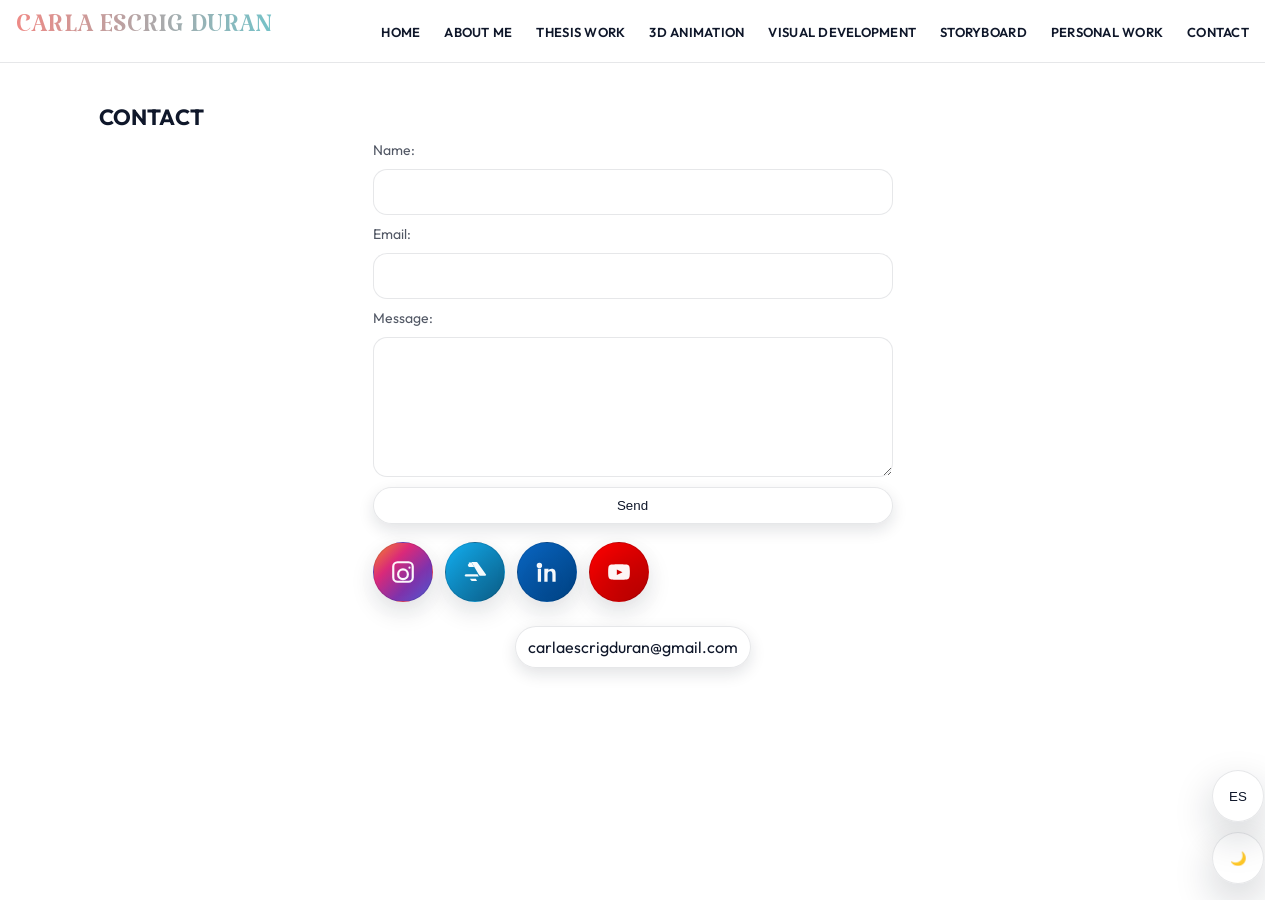
<file: contact.html>
<!DOCTYPE html>
<html lang="en">
<head>
  <meta charset="UTF-8" />
  <meta name="viewport" content="width=device-width, initial-scale=1.0" />
  <link href="https://fonts.googleapis.com/css2?family=Katibeh&family=Outfit:wght@300;400;600&display=swap" rel="stylesheet">
  <link rel="stylesheet" href="styles.css?v=20260405i" />
  <title>Contact - Carla Escrig Duran</title>
</head>
<body>
  <a class="skip-link" href="#main">Skip to content</a>
  <header>
    <nav>
      <div class="brand">
        <h1>CARLA ESCRIG DURÁN</h1>
        <small>3D animator & Visual Development artist</small>
      </div>
      <ul class="menu-links" aria-label="Primary">
        <li><a href="index.html">HOME</a></li>
        <li><a href="about.html">ABOUT ME</a></li>
        <li><a href="thesis.html">THESIS</a></li>
        <li><a href="animation.html">ANIMATION</a></li>
        <li><a href="visual-development.html">VISUAL DEV</a></li>
        <li><a href="storyboard.html">STORYBOARD</a></li>
        <li><a href="personal-work.html">PERSONAL WORK</a></li>
        <li><a href="contact.html">CONTACT</a></li>
      </ul>
      <div class="nav-actions">
        <button id="lang-toggle" class="btn" type="button" aria-label="Toggle language">EN</button>
        <button id="theme-toggle" class="btn btn--ghost" type="button" aria-label="Toggle dark mode">Dark</button>
      </div>
    </nav>
  </header>
  <main id="main">
    <section id="contact" class="section">
      <h2>CONTACT</h2>
      <form id="contact-form">
        <label for="name">Name:</label>
        <input type="text" id="name" name="name" autocomplete="name" required />

        <label for="email">Email:</label>
        <input type="email" id="email" name="email" autocomplete="email" required />

        <label for="message">Message:</label>
        <textarea id="message" name="message" required></textarea>

        <button class="btn" type="submit">Send</button>
      </form>
    </section>
  </main>
  <footer></footer>
  <script src="app.js?v=20260405b"></script>
</body>
</html>
</file>
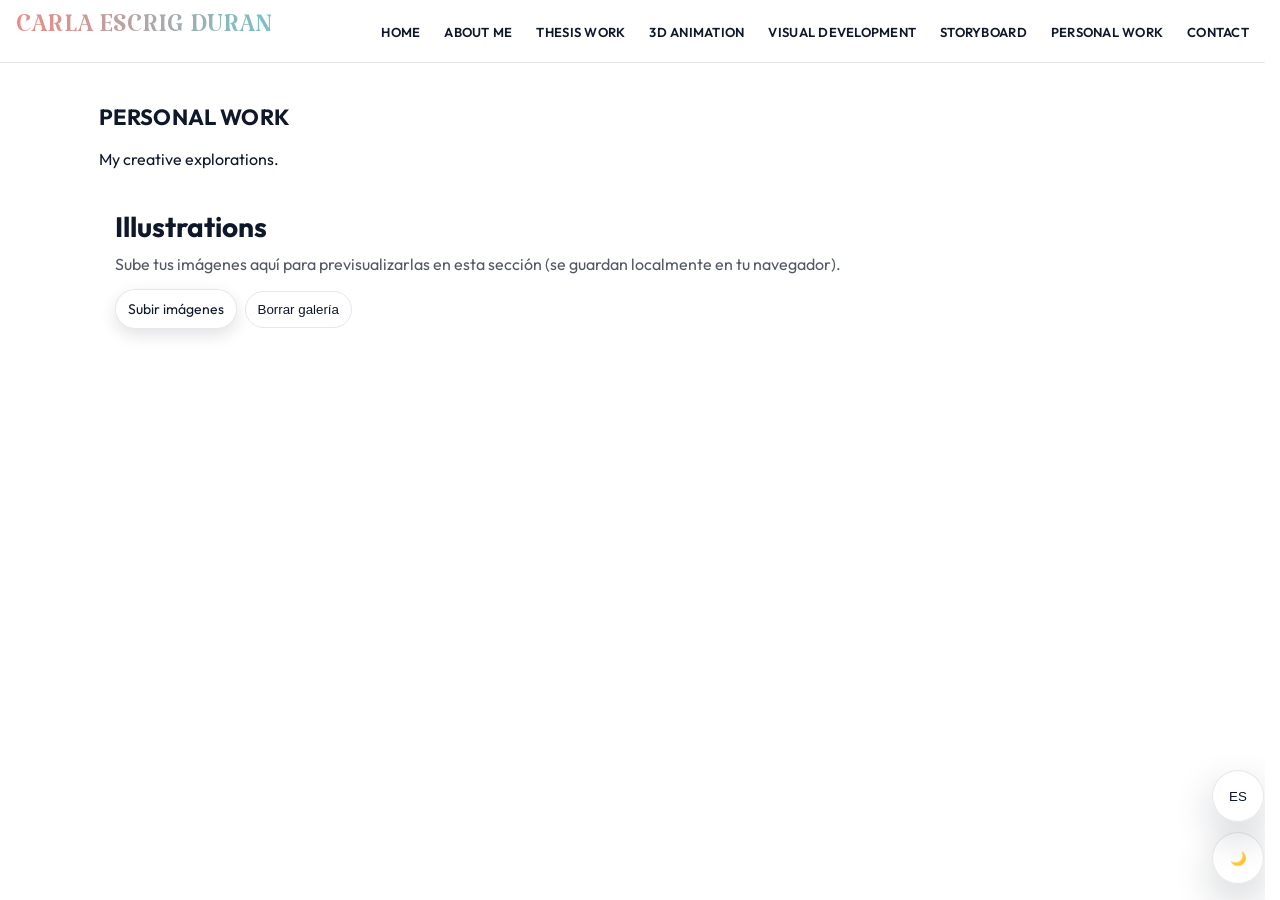
<file: personal-work.html>
<!DOCTYPE html>
<html lang="en">
<head>
  <meta charset="UTF-8" />
  <meta name="viewport" content="width=device-width, initial-scale=1.0" />
  <link href="https://fonts.googleapis.com/css2?family=Katibeh&family=Outfit:wght@300;400;600&display=swap" rel="stylesheet">
  <link rel="stylesheet" href="styles.css?v=20260405i" />
  <title>Personal Work - Carla Escrig Duran</title>
</head>
<body>
  <a class="skip-link" href="#main">Skip to content</a>
  <header>
    <nav>
      <div class="brand">
        <h1>CARLA ESCRIG DURÁN</h1>
        <small>3D animator & Visual Development artist</small>
      </div>
      <ul class="menu-links" aria-label="Primary">
        <li><a href="index.html">HOME</a></li>
        <li><a href="about.html">ABOUT ME</a></li>
        <li><a href="thesis.html">THESIS</a></li>
        <li><a href="animation.html">ANIMATION</a></li>
        <li><a href="visual-development.html">VISUAL DEV</a></li>
        <li><a href="storyboard.html">STORYBOARD</a></li>
        <li><a href="personal-work.html">PERSONAL WORK</a></li>
        <li><a href="contact.html">CONTACT</a></li>
      </ul>
      <div class="nav-actions">
        <button id="lang-toggle" class="btn" type="button" aria-label="Toggle language">EN</button>
        <button id="theme-toggle" class="btn btn--ghost" type="button" aria-label="Toggle dark mode">Dark</button>
      </div>
    </nav>
  </header>
  <main id="main">
    <section id="personal-work" class="section">
      <h2>PERSONAL WORK</h2>
      <p>My creative explorations.</p>

      <section id="illustrations" class="illustrations">
        <h3>Illustrations</h3>
        <p class="muted">Sube tus imágenes aquí para previsualizarlas en esta sección (se guardan localmente en tu navegador).</p>

        <div class="illustrations-controls">
          <label class="btn" for="illustration-input">Subir imágenes</label>
          <input id="illustration-input" class="illustration-input" type="file" accept="image/*" multiple />
          <button id="clear-illustrations" class="btn btn--ghost" type="button">Borrar galería</button>
        </div>

        <div id="illustrations-gallery" class="gallery-grid" aria-live="polite"></div>
      </section>
    </section>
  </main>
  <footer></footer>
  <script src="app.js?v=20260405b"></script>
</body>
</html>
</file>
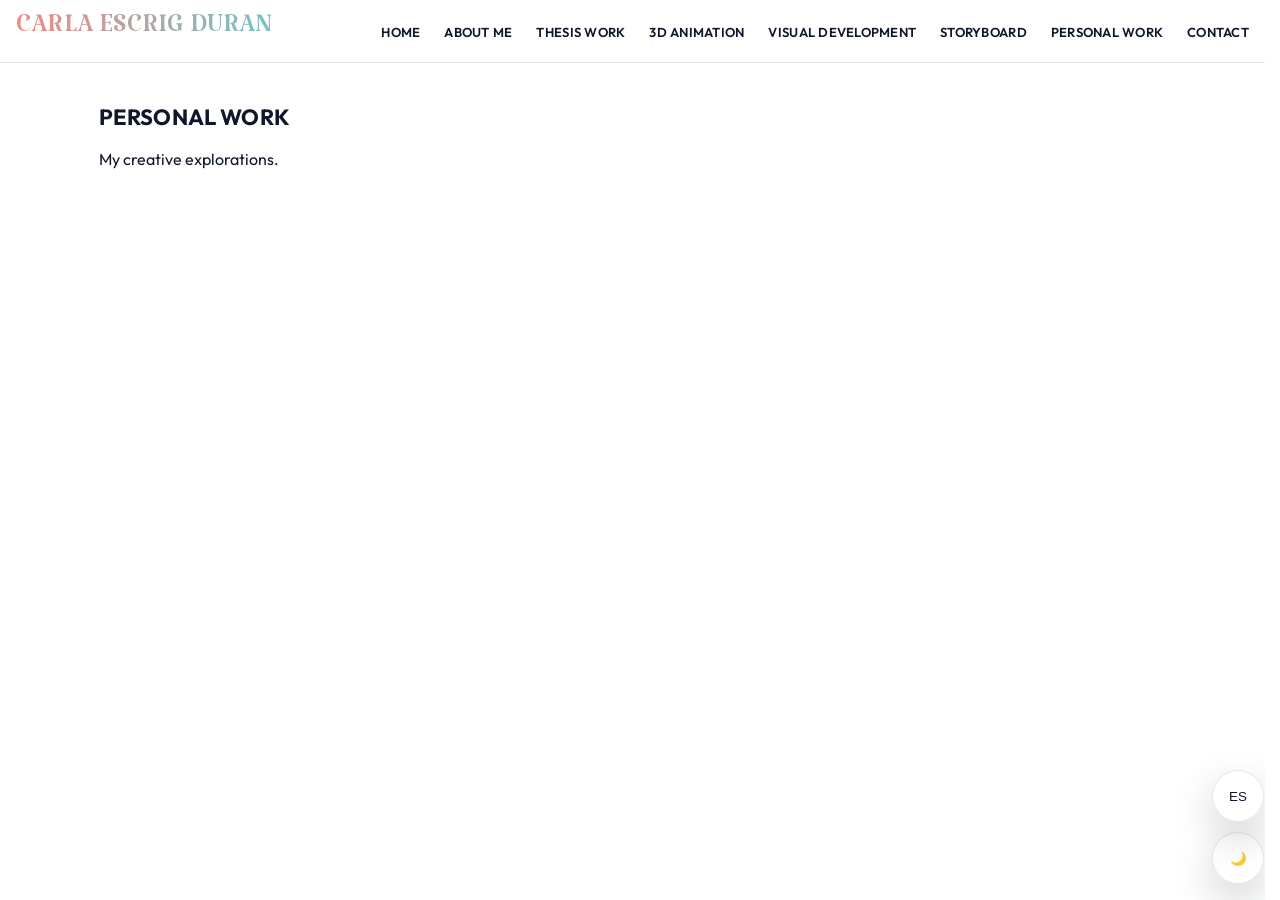
<file: personalwork.html>
<!DOCTYPE html>
<html lang="en">
<head>
  <meta charset="UTF-8" />
  <meta name="viewport" content="width=device-width, initial-scale=1.0" />
  <link href="https://fonts.googleapis.com/css2?family=Katibeh&family=Outfit:wght@300;400;600&display=swap" rel="stylesheet">
  <link rel="stylesheet" href="styles.css?v=20260331" />
  <title>Personal Work - Carla Escrig Duran</title>
</head>
<body>
  <a class="skip-link" href="#main">Skip to content</a>
  <header>
    <nav>
      <div class="brand">
        <h1>Portfolio</h1>
        <small>3D animator & Visual Development artist</small>
      </div>
      <ul class="menu-links" aria-label="Primary">
        <li><a href="index.html">HOME</a></li>
        <li><a href="about.html">ABOUT ME</a></li>
        <li><a href="thesis.html">THESIS</a></li>
        <li><a href="animation.html">ANIMATION</a></li>
        <li><a href="visual-development.html">VISUAL DEV</a></li>
        <li><a href="storyboard.html">STORYBOARD</a></li>
        <li><a href="personal-work.html">PERSONAL WORK</a></li>
        <li><a href="contact.html">CONTACT</a></li>
      </ul>
      <div class="nav-actions">
        <button id="lang-toggle" class="btn" type="button" aria-label="Toggle language">EN</button>
        <button id="theme-toggle" class="btn btn--ghost" type="button" aria-label="Toggle dark mode">Dark</button>
      </div>
    </nav>
  </header>
  <main id="main">
    <section id="personal-work" class="section">
      <h2>PERSONAL WORK</h2>
      <p>My creative explorations.</p>
    </section>
  </main>
  <footer></footer>
  <script src="app.js?v=20260331"></script>
</body>
</html>
</file>
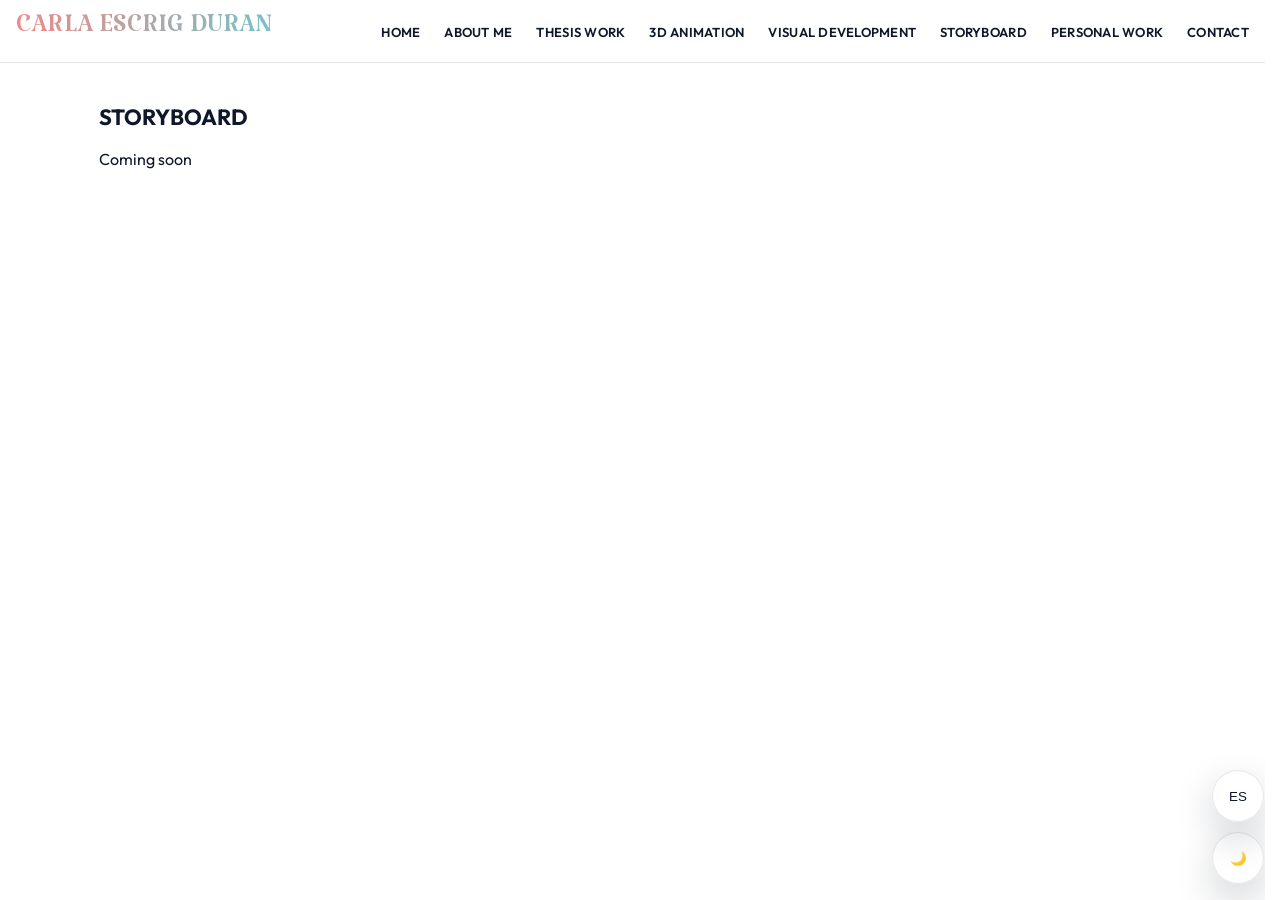
<file: storyboard.html>
<!DOCTYPE html>
<html lang="en">
<head>
  <meta charset="UTF-8" />
  <meta name="viewport" content="width=device-width, initial-scale=1.0" />
  <link href="https://fonts.googleapis.com/css2?family=Katibeh&family=Outfit:wght@300;400;600&display=swap" rel="stylesheet">
  <link rel="stylesheet" href="styles.css?v=20260405i" />
  <title>Storyboard - Carla Escrig Duran</title>
</head>
<body>
  <a class="skip-link" href="#main">Skip to content</a>
  <header>
    <nav>
      <div class="brand">
        <h1>CARLA ESCRIG DURÁN</h1>
        <small>3D animator & Visual Development artist</small>
      </div>
      <ul class="menu-links" aria-label="Primary">
        <li><a href="index.html">HOME</a></li>
        <li><a href="about.html">ABOUT ME</a></li>
        <li><a href="thesis.html">THESIS</a></li>
        <li><a href="animation.html">ANIMATION</a></li>
        <li><a href="visual-development.html">VISUAL DEV</a></li>
        <li><a href="storyboard.html">STORYBOARD</a></li>
        <li><a href="personal-work.html">PERSONAL WORK</a></li>
        <li><a href="contact.html">CONTACT</a></li>
      </ul>
      <div class="nav-actions">
        <button id="lang-toggle" class="btn" type="button" aria-label="Toggle language">EN</button>
        <button id="theme-toggle" class="btn btn--ghost" type="button" aria-label="Toggle dark mode">Dark</button>
      </div>
    </nav>
  </header>
  <main id="main">
    <section id="storyboard" class="section">
      <h2>STORYBOARD</h2>
      <p>Coming soon</p>
    </section>
  </main>
  <footer></footer>
  <script src="app.js?v=20260405b"></script>
</body>
</html>
</file>
<file: styles.css>
:root {
  --bg: #ffffff;
  --text: #0f172a;
  --muted: rgba(15, 23, 42, 0.72);

  --card: rgba(255, 255, 255, 0.78);
  --card-strong: rgba(255, 255, 255, 0.92);
  --card-border: rgba(15, 23, 42, 0.1);

  --shadow-sm: 0 10px 24px rgba(15, 23, 42, 0.12);
  --shadow: 0 16px 40px rgba(15, 23, 42, 0.2);

  --grad-coral: linear-gradient(135deg, #ff6b6b, #ffa07a);
  --grad-purple: linear-gradient(135deg, #667eea, #764ba2);
  --grad-mint: linear-gradient(135deg, #4ecdc4, #a8e6cf);
  --grad-sun: linear-gradient(135deg, #ffe66d, #ffa07a);

  --focus: 2px solid rgba(102, 126, 234, 0.65);
  --radius: 18px;
  --radius-lg: 22px;
}

html[data-theme="dark"] {
  --bg: #0b1020;
  --text: #e5e7eb;
  --muted: rgba(229, 231, 235, 0.72);

  --card: rgba(17, 24, 39, 0.74);
  --card-strong: rgba(17, 24, 39, 0.92);
  --card-border: rgba(229, 231, 235, 0.1);

  --shadow-sm: 0 12px 30px rgba(0, 0, 0, 0.4);
  --shadow: 0 18px 52px rgba(0, 0, 0, 0.58);
}

* { box-sizing: border-box; }

html,
body {
  height: 100%;
}

body {
  overflow-y: scroll;
  overflow-x: hidden;
}

html {
  scroll-behavior: smooth;
  scrollbar-gutter: stable;
  overflow-y: scroll;
}

body {
  margin: 0;
  font-family: "Outfit", system-ui, -apple-system, Segoe UI, Roboto, Arial, sans-serif;
  background: var(--bg);
  color: var(--text);
  transition: background 300ms ease, color 300ms ease;
}

a { color: inherit; text-decoration: none; }
a:hover { text-decoration: underline; }

::selection {
  background: color-mix(in srgb, #ffe66d 50%, transparent);
}

.skip-link {
  position: absolute;
  left: -999px;
  top: 0;
  background: var(--card-strong);
  color: var(--text);
  padding: 10px 12px;
  border-radius: 12px;
  border: 1px solid var(--card-border);
  z-index: 999;
}

.skip-link:focus {
  left: 12px;
  top: 12px;
  outline: var(--focus);
}

header {
  position: sticky;
  top: 0;
  z-index: 10;
  backdrop-filter: none;
  background: var(--bg);
  border-bottom: 1px solid var(--card-border);
}

html[data-theme="dark"] header {
  background: #0b1020;
  border-bottom-color: rgba(229, 231, 235, 0.16);
}

html[data-theme="dark"] .menu-links a {
  color: #e5e7eb;
}

nav {
  display: grid;
  grid-template-columns: auto 1fr;
  align-items: center;
  gap: 12px;
  max-width: 1600px;
  margin: 0 auto;
  padding: 14px 16px;
}

.brand {
  display: grid;
  gap: 2px;
}

.brand h1 {
  margin: 0;
  font-family: "Katibeh", serif;
  font-weight: 400;
  font-size: 34px;
  letter-spacing: 0.2px;
  line-height: 1;
  text-transform: uppercase;
  background: linear-gradient(90deg, #ee8a86, #69c8cf, #ead45e);
  background-size: 220% 220%;
  -webkit-background-clip: text;
  background-clip: text;
  color: transparent;
  animation: brandGradientFlow 7s ease-in-out infinite;
}

@keyframes brandGradientFlow {
  0%,
  100% { background-position: 0% 50%; }
  50% { background-position: 100% 50%; }
}

.brand small {
  display: none;
}

.menu-links {
  display: flex;
  align-items: center;
  justify-content: flex-end;
  gap: 24px;
  list-style: none;
  margin: 0;
  padding: 0;
  flex-wrap: nowrap;
  overflow-x: hidden;
  overflow-y: hidden;
  white-space: nowrap;
  border: 0;
  border-radius: 0;
  background: transparent;
  box-shadow: none;
}

.menu-links li {
  flex: 0 0 auto;
}

.menu-links a {
  display: inline-block;
  padding: 0;
  border-radius: 0;
  border: 0;
  color: var(--text);
  background: transparent;
  text-decoration: none;
  font-size: 13px;
  font-weight: 600;
  letter-spacing: 0.02em;
  transition: transform 180ms ease, color 180ms ease, background 180ms ease, border-color 180ms ease;
}

.menu-links a:hover {
  color: var(--text);
  background: transparent;
  transform: none;
}

.menu-links a:focus-visible {
  outline: var(--focus);
  outline-offset: 2px;
}

.nav-actions {
  display: none;
}

.nav-toggle {
  display: none;
  appearance: none;
  border: 1px solid var(--card-border);
  background: var(--card);
  color: var(--text);
  padding: 8px 10px;
  border-radius: 8px;
  cursor: pointer;
}

.btn {
  appearance: none;
  border: 1px solid var(--card-border);
  background: var(--card);
  color: var(--text);
  padding: 10px 12px;
  border-radius: 999px;
  cursor: pointer;
  box-shadow: 0 6px 16px rgba(15, 23, 42, 0.12);
  transition: transform 200ms ease, box-shadow 200ms ease, background 300ms ease, color 300ms ease;
}

.btn:hover {
  transform: translateY(-1px);
  box-shadow: var(--shadow);
}

.btn:focus-visible {
  outline: var(--focus);
  outline-offset: 2px;
}

.btn--ghost {
  background: transparent;
  box-shadow: none;
}

.btn--ghost:hover {
  background: color-mix(in srgb, var(--bg) 70%, #a8e6cf 30%);
}

main {
  max-width: 1100px;
  margin: 0 auto;
  padding: 22px 16px 96px;
}

.home-page main {
  max-width: none;
  margin: 0;
  padding: 0;
}

main .section {
  scroll-margin-top: 104px;
}

.section {
  animation: fadeIn 260ms ease;
}

.home-split {
  position: relative;
  min-height: clamp(420px, 68vh, 760px);
  border-radius: var(--radius-lg);
  overflow: hidden;
  border: 1px solid var(--card-border);
  box-shadow: var(--shadow);
  background: #05070e;
  isolation: isolate;
}

.home-page .home-split {
  min-height: calc(100dvh - 74px);
  border-radius: 0;
  border-left: 0;
  border-right: 0;
}

.home-split__title {
  position: absolute;
  inset: 0;
  z-index: 3;
  display: grid;
  place-content: center;
  gap: 2px;
  text-align: center;
  pointer-events: none;
  padding: 18px;
}

.home-split__title h2 {
  margin: 0;
  font-family: "Katibeh", serif;
  font-weight: 400;
  font-size: clamp(52px, 8.2vw, 124px);
  line-height: 0.9;
  letter-spacing: 0.02em;
  color: #ffffff;
  text-shadow:
    0 2px 4px rgba(0, 0, 0, 0.9),
    0 6px 18px rgba(0, 0, 0, 0.75),
    0 18px 48px rgba(0, 0, 0, 0.55),
    0 32px 80px rgba(0, 0, 0, 0.35);
}

.home-split__title p {
  margin: 0;
  font-size: clamp(14px, 1.7vw, 22px);
  font-weight: 600;
  letter-spacing: 0.24em;
  color: rgba(255, 255, 255, 0.96);
  text-shadow:
    0 2px 4px rgba(0, 0, 0, 0.9),
    0 6px 16px rgba(0, 0, 0, 0.7),
    0 16px 40px rgba(0, 0, 0, 0.45);
}

.home-split__name {
  margin: 0;
  font-family: "Katibeh", serif;
  font-weight: 400;
  font-size: clamp(52px, 8.2vw, 124px);
  line-height: 0.9;
  letter-spacing: 0.02em;
  color: #ffffff;
  text-shadow:
    0 2px 4px rgba(0, 0, 0, 0.9),
    0 6px 18px rgba(0, 0, 0, 0.75),
    0 18px 48px rgba(0, 0, 0, 0.55),
    0 32px 80px rgba(0, 0, 0, 0.35);
}

.home-split__subtitle {
  margin: 0;
  font-size: clamp(14px, 1.7vw, 22px);
  font-weight: 600;
  letter-spacing: 0.24em;
  color: rgba(255, 255, 255, 0.96);
  text-shadow:
    0 2px 4px rgba(0, 0, 0, 0.9),
    0 6px 16px rgba(0, 0, 0, 0.7),
    0 16px 40px rgba(0, 0, 0, 0.45);
}

.home-split__cta {
  margin-top: clamp(12px, 2.2vw, 22px);
  display: flex;
  gap: 10px;
  justify-content: center;
  flex-wrap: wrap;
  pointer-events: auto;
}

.home-split__btn {
  background: rgba(255, 255, 255, 0.9);
  border-color: rgba(255, 255, 255, 0.9);
  color: #0f172a;
  font-size: 12px;
  font-weight: 700;
  letter-spacing: 0.08em;
  text-transform: uppercase;
  box-shadow: 0 8px 20px rgba(0, 0, 0, 0.28);
  text-decoration: none;
}

.home-split__btn:hover {
  text-decoration: none;
  background: #ffffff;
}

.home-split__btn--alt {
  background: rgba(15, 23, 42, 0.72);
  border-color: rgba(255, 255, 255, 0.7);
  color: #ffffff;
}

.home-split__btn--alt:hover {
  background: rgba(15, 23, 42, 0.84);
}

.home-split__panel {
  position: absolute;
  inset: 0;
}

.home-split__panel--left {
  clip-path: polygon(0 0, 57% 0, 43% 100%, 0 100%);
}

.home-split__panel--right {
  clip-path: polygon(57% 0, 100% 0, 100% 100%, 43% 100%);
}

.home-split__panel::after {
  content: "";
  position: absolute;
  inset: 0;
  pointer-events: none;
  background: linear-gradient(180deg, rgba(0, 0, 0, 0.14), rgba(0, 0, 0, 0.38));
}

.home-split video {
  width: 100%;
  height: 100%;
  object-fit: cover;
  display: block;
}

.home-split video.home-video--concept {
  transform: scaleX(-1);
}

@keyframes fadeIn {
  from { opacity: 0; transform: translateY(6px); }
  to { opacity: 1; transform: translateY(0); }
}

.hero {
  border-radius: var(--radius-lg);
  padding: 26px 18px;
  border: 1px solid var(--card-border);
  background: var(--card);
  box-shadow: var(--shadow);
  overflow: hidden;
  position: relative;
}

.hero::before {
  content: "";
  position: absolute;
  inset: -60px;
  background: radial-gradient(circle at 20% 20%, rgba(78, 205, 196, 0.35), transparent 45%),
    radial-gradient(circle at 80% 30%, rgba(255, 107, 107, 0.28), transparent 50%),
    radial-gradient(circle at 60% 80%, rgba(102, 126, 234, 0.28), transparent 52%),
    radial-gradient(circle at 30% 75%, rgba(255, 230, 109, 0.2), transparent 48%);
  filter: blur(10px);
  pointer-events: none;
}

.hero > * { position: relative; }

.hero-name {
  font-family: "Katibeh", serif;
  font-size: 62px;
  margin: 0 0 6px;
  line-height: 0.95;
  background: linear-gradient(90deg, #ff6b6b, #4ecdc4, #ffe66d, #667eea, #ffa07a);
  background-size: 250% 250%;
  -webkit-background-clip: text;
  background-clip: text;
  color: transparent;
  animation: breathe 6s ease-in-out infinite;
}

@keyframes breathe {
  0%,
  100% { background-position: 0% 50%; filter: saturate(1.05); }
  50% { background-position: 100% 50%; filter: saturate(1.2); }
}

.hero-subtitle {
  margin: 0;
  color: var(--muted);
  font-weight: 300;
  font-size: 18px;
}

.hero-actions {
  margin-top: 14px;
  display: flex;
  flex-wrap: wrap;
  gap: 10px;
}

.hero-chip {
  display: inline-flex;
  align-items: center;
  gap: 10px;
  border-radius: 999px;
  border: 1px solid var(--card-border);
  background: var(--card-strong);
  padding: 10px 12px;
  box-shadow: var(--shadow-sm);
}

.hero-chip span {
  color: var(--muted);
  font-weight: 300;
}

h2 {
  font-size: 22px;
  margin: 18px 0 10px;
  letter-spacing: 0.2px;
}

p { line-height: 1.6; }

.card-grid {
  display: grid;
  gap: 14px;
  grid-template-columns: repeat(3, minmax(0, 1fr));
  margin-top: 18px;
}

.card {
  border-radius: var(--radius);
  border: 1px solid var(--card-border);
  background: var(--card);
  padding: 16px;
  box-shadow: var(--shadow-sm);
  transition: transform 220ms ease, box-shadow 220ms ease;
}

.card:hover {
  transform: translateY(-6px) rotate(-2deg);
  box-shadow: var(--shadow);
}

.card--tilt2:hover { transform: translateY(-6px) rotate(2deg); }

.card-title {
  display: flex;
  align-items: baseline;
  justify-content: space-between;
  gap: 12px;
  margin: 0 0 6px;
}

.card-title strong { font-weight: 600; }
.card-title small { color: var(--muted); font-weight: 300; }

.thesis-page main {
  max-width: none;
  margin: 0;
  padding: 0;
}

.thesis-page #thesis {
  display: grid;
  gap: 0;
  padding: 0;
  animation: none;
}

.thesis-page #thesis > h2 {
  margin: 0;
  padding: 18px 16px;
  text-align: center;
}

.thesis-sections {
  display: grid;
  gap: 0;
  scroll-snap-type: y mandatory;
}

.thesis-phase {
  min-height: calc(100dvh - 124px);
  display: grid;
  place-items: center;
  padding: clamp(20px, 5vw, 48px) 16px;
  scroll-snap-align: start;
  border-top: 1px solid var(--card-border);
}

.thesis-phase:nth-child(odd) {
  background: color-mix(in srgb, var(--bg) 86%, #ffe66d 14%);
}

.thesis-phase:nth-child(even) {
  background: color-mix(in srgb, var(--bg) 86%, #69c8cf 14%);
}

.thesis-phase__inner {
  width: min(900px, 100%);
  border-radius: var(--radius-lg);
  border: 1px solid var(--card-border);
  background: var(--card-strong);
  box-shadow: var(--shadow-sm);
  padding: clamp(20px, 4vw, 40px);
  text-align: center;
  display: flex;
  flex-direction: column;
  gap: 16px;
}

.thesis-phase__media {
  width: 100%;
  aspect-ratio: 16 / 9;
  border-radius: 12px;
  overflow: hidden;
  margin-bottom: 8px;
}

.thesis-phase__media iframe,
.thesis-phase__media video {
  width: 100%;
  height: 100%;
  border: 0;
  display: block;
}

.thesis-phase__index {
  margin: 0;
  font-size: clamp(12px, 1.4vw, 14px);
  font-weight: 700;
  letter-spacing: 0.24em;
  color: var(--muted);
}

.thesis-phase__meta {
  margin: 12px 0 0;
  font-size: clamp(12px, 1.5vw, 15px);
  font-weight: 700;
  letter-spacing: 0.2em;
  color: color-mix(in srgb, var(--text) 72%, #5fbfb9 28%);
  text-transform: uppercase;
}

.thesis-phase__title {
  margin: 10px 0 0;
  font-family: "Katibeh", serif;
  font-weight: 400;
  line-height: 0.95;
  font-size: clamp(40px, 8vw, 88px);
  color: var(--text);
}

.thesis-phase__group {
  margin: 16px auto 0;
  width: fit-content;
}

.thesis-phase__desc {
  margin: 18px auto 0;
  width: min(700px, 100%);
  font-size: clamp(17px, 2.1vw, 28px);
  line-height: 1.3;
  color: var(--muted);
}

.thesis-phase__media-grid {
  display: grid;
  grid-template-columns: repeat(auto-fit, minmax(280px, 1fr));
  gap: 20px;
  margin: 28px auto 0;
  width: 100%;
  max-width: 1000px;
}

.thesis-phase__media-item {
  border-radius: var(--radius);
  overflow: hidden;
  box-shadow: var(--shadow-sm);
  background: var(--card);
  aspect-ratio: 16 / 9;
}

.thesis-phase__media-item video {
  width: 100%;
  height: 100%;
  object-fit: cover;
}

html[data-theme="dark"] .thesis-phase:nth-child(odd) {
  background: color-mix(in srgb, #0b1020 88%, #c58a2d 12%);
}

html[data-theme="dark"] .thesis-phase:nth-child(even) {
  background: color-mix(in srgb, #0b1020 88%, #347f87 12%);
}

.badge {
  display: inline-flex;
  align-items: center;
  border-radius: 999px;
  padding: 6px 10px;
  border: 1px solid var(--card-border);
  background: var(--card-strong);
  font-size: 12px;
  color: var(--muted);
}

.timeline {
  position: relative;
  margin-top: 18px;
  padding-left: 18px;
}

.timeline::before {
  content: "";
  position: absolute;
  left: 6px;
  top: 8px;
  bottom: 8px;
  width: 2px;
  background: color-mix(in srgb, var(--text) 24%, transparent);
}

.timeline-item {
  position: relative;
  margin: 14px 0;
  padding: 14px 14px 14px 16px;
  border-radius: var(--radius);
  border: 1px solid var(--card-border);
  background: var(--card);
  box-shadow: var(--shadow-sm);
}

.timeline-item::before {
  content: "";
  position: absolute;
  left: -2px;
  top: 18px;
  width: 12px;
  height: 12px;
  border-radius: 999px;
  background: var(--grad-mint);
  box-shadow: 0 6px 16px rgba(0, 0, 0, 0.25);
}

.timeline-year { font-weight: 600; margin: 0 0 4px; }
.timeline-text { margin: 0; color: var(--muted); }

.media {
  margin-top: 14px;
  border-radius: var(--radius-lg);
  overflow: hidden;
  border: 1px solid var(--card-border);
  background: var(--card);
  box-shadow: var(--shadow-sm);
}

.media iframe {
  width: 100%;
  aspect-ratio: 16 / 9;
  border: 0;
  display: block;
}

.media video {
  width: 100%;
  aspect-ratio: 16 / 9;
  border: 0;
  object-fit: cover;
  display: block;
}

.tabs {
  display: flex;
  flex-wrap: wrap;
  gap: 10px;
  margin-top: 12px;
}

.tab {
  border-radius: 999px;
  padding: 10px 12px;
  border: 1px solid var(--card-border);
  background: var(--card);
  cursor: pointer;
  transition: transform 200ms ease, box-shadow 200ms ease;
}

.tab:hover { transform: translateY(-1px); box-shadow: var(--shadow-sm); }

.tab[aria-selected="true"] {
  background: color-mix(in srgb, var(--bg) 65%, #667eea 35%);
}

.form {
  display: grid;
  gap: 10px;
  max-width: 520px;
}

label { font-size: 14px; color: var(--muted); }

input,
textarea {
  width: 100%;
  font: inherit;
  color: var(--text);
  border-radius: 14px;
  border: 1px solid var(--card-border);
  background: var(--card);
  padding: 12px 12px;
  transition: border-color 220ms ease, background 300ms ease, color 300ms ease;
}

textarea { min-height: 140px; resize: vertical; }

input:focus-visible,
textarea:focus-visible {
  outline: var(--focus);
  outline-offset: 2px;
}

.notice {
  margin-top: 10px;
  padding: 10px 12px;
  border-radius: 14px;
  border: 1px solid var(--card-border);
  background: color-mix(in srgb, var(--bg) 70%, #a8e6cf 30%);
}

.social-row {
  display: flex;
  flex-wrap: wrap;
  justify-content: center;
  gap: 12px;
  margin-top: 18px;
  margin-bottom: 10px;
  align-self: center;
}

.contact-email-link {
  display: inline-flex;
  margin-top: 14px;
  width: fit-content;
  align-self: center;
  position: relative;
  z-index: 1;
}

#contact {
  display: flex;
  flex-direction: column;
  --contact-column-width: 520px;
}

#contact h2 {
  order: 0;
}

#contact-form {
  order: 1;
  width: min(100%, var(--contact-column-width));
  align-self: center;
}

#social-row {
  order: 2;
  width: min(100%, var(--contact-column-width));
  justify-content: flex-start;
}

#mailto-btn {
  order: 3;
}

.social-btn {
  width: 60px;
  height: 60px;
  border-radius: 999px;
  display: grid;
  place-items: center;
  border: 1px solid var(--card-border);
  box-shadow: var(--shadow-sm);
  transition: transform 220ms ease, box-shadow 220ms ease;
}

.social-btn:hover {
  transform: translateY(-3px) rotate(3deg);
  box-shadow: var(--shadow);
}

.social-btn svg {
  width: 26px;
  height: 26px;
  fill: rgba(255, 255, 255, 0.96);
  filter: drop-shadow(0 6px 16px rgba(0, 0, 0, 0.25));
}

.social-btn--instagram { background: linear-gradient(135deg, #f58529, #dd2a7b, #8134af, #515bd4); }
.social-btn--artstation { background: linear-gradient(135deg, #13aff0, #0b5c86); }
.social-btn--linkedin { background: linear-gradient(135deg, #0a66c2, #004182); }
.social-btn--youtube { background: linear-gradient(135deg, #ff0000, #b30000); }

.floating-controls {
  position: fixed;
  right: 16px;
  bottom: 16px;
  display: grid;
  gap: 10px;
  z-index: 20;
}

.fab {
  width: 52px;
  height: 52px;
  border-radius: 999px;
  border: 1px solid var(--card-border);
  background: var(--card);
  color: var(--text);
  cursor: pointer;
  box-shadow: var(--shadow);
  display: grid;
  place-items: center;
  transition: transform 220ms ease;
}

.fab:hover { transform: translateY(-2px) rotate(3deg); }
.fab:focus-visible { outline: var(--focus); outline-offset: 2px; }

#fab-lang {
  position: relative;
}

#fab-lang::after {
  content: attr(data-emoji);
  position: absolute;
  top: -12px;
  right: -10px;
  opacity: 0;
  transform: scale(0.85);
  transition: opacity 180ms ease, transform 180ms ease;
  pointer-events: none;
  font-size: 16px;
}

#fab-lang:hover::after,
#fab-lang:focus-visible::after {
  opacity: 1;
  transform: scale(1);
}

.about-page {
  background: var(--bg);
  color: var(--text);
}

.about-page main {
  max-width: 1100px;
  padding-top: 22px;
  font-size: 100%;
}

.about-page #about h2 {
  margin: 0;
  text-align: center;
  font-size: clamp(34px, 5.2vw, 48px);
  font-family: "Katibeh", serif;
  color: #5fbfb9;
  letter-spacing: 0.03em;
  font-weight: 400;
}

.about-intro {
  max-width: 760px;
  margin: 16px auto 34px;
  text-align: center;
  color: var(--muted);
  font-size: 22px;
  line-height: 1.35;
}

.about-timeline {
  position: relative;
  display: grid;
  gap: 42px;
  margin-top: 16px;
  padding: 0 12px 28px;
  --timeline-block-height: 240px;
}

.about-timeline::before {
  content: "";
  position: absolute;
  top: 6px;
  bottom: 0;
  left: 50%;
  transform: translateX(-50%);
  width: 3px;
  border-radius: 999px;
  background: linear-gradient(180deg, #f37f87, #7bcfc9);
}

.timeline-row {
  display: grid;
  grid-template-columns: minmax(0, 1fr) auto minmax(0, 1fr);
  grid-template-areas: "card year media";
  gap: 18px;
  align-items: stretch;
  position: relative;
}

.timeline-card {
  grid-area: card;
  background: var(--card-strong);
  border: 1px solid var(--card-border);
  border-radius: 20px;
  padding: 16px 18px;
  box-shadow: var(--shadow-sm);
  height: var(--timeline-block-height);
  display: grid;
  align-content: center;
  transition: transform 240ms ease, box-shadow 240ms ease, border-color 240ms ease;
}

.timeline-card h3 {
  margin: 0 0 10px;
  font-size: 30px;
  line-height: 1;
  color: var(--text);
  font-family: "Katibeh", serif;
  font-weight: 400;
  transition: color 240ms ease, transform 240ms ease;
}

.timeline-text {
  margin: 0;
  font-size: 20px;
  line-height: 1.35;
  color: var(--muted);
  transition: color 240ms ease;
}

.timeline-year-pill {
  grid-area: year;
  z-index: 2;
  width: 92px;
  height: 92px;
  text-align: center;
  padding: 0;
  border-radius: 50%;
  border: 3px solid var(--bg);
  background: linear-gradient(135deg, #ee8a86, #69c8cf, #ead45e, #f2707f);
  background-size: 240% 240%;
  box-shadow: 0 4px 14px rgba(0, 0, 0, 0.15);
  color: #fff;
  font-family: "Katibeh", serif;
  font-size: 34px;
  line-height: 1;
  display: grid;
  place-items: center;
  align-self: center;
  animation: timelineYearFlow 7s ease-in-out infinite;
}

@keyframes timelineYearFlow {
  0%,
  100% { background-position: 0% 50%; }
  50% { background-position: 100% 50%; }
}

.timeline-media {
  grid-area: media;
  border-radius: 20px;
  overflow: hidden;
  height: var(--timeline-block-height);
  box-shadow: var(--shadow-sm);
  transition: transform 240ms ease, box-shadow 240ms ease;
}

.timeline-media-inner {
  height: 100%;
  border-radius: 20px;
  background: color-mix(in srgb, var(--bg) 70%, #f1dd9f 30%);
  display: grid;
  place-items: center;
  padding: 12px;
  color: #fff;
  font-weight: 600;
}

.timeline-media-inner.has-asset {
  padding: 0;
  background: transparent;
}

.timeline-visual {
  width: 100%;
  height: 100%;
  border-radius: 16px;
  display: grid;
  place-items: center;
  text-align: center;
  gap: 8px;
  padding: 14px;
  background:
    radial-gradient(circle at 20% 20%, rgba(255, 255, 255, 0.28), transparent 52%),
    radial-gradient(circle at 80% 75%, rgba(255, 255, 255, 0.22), transparent 54%),
    linear-gradient(145deg, rgba(95, 191, 185, 0.85), rgba(242, 112, 127, 0.9));
}

.timeline-visual-icon {
  font-size: 44px;
  line-height: 1;
}

.timeline-visual strong {
  color: #fff;
  font-size: 20px;
  line-height: 1.1;
}

.timeline-visual small {
  color: rgba(255, 255, 255, 0.9);
  font-size: 14px;
  font-weight: 500;
}

html[data-theme="dark"] .about-page #about h2 {
  color: #8de1dc;
}

html[data-theme="dark"] .about-page {
  background: #0b1020;
  color: #e5e7eb;
}

html[data-theme="dark"] .about-intro {
  color: rgba(229, 231, 235, 0.82);
}

html[data-theme="dark"] .about-timeline::before {
  background: linear-gradient(180deg, #ff8f99, #8de1dc);
}

html[data-theme="dark"] .timeline-card {
  background: rgba(17, 24, 39, 0.92);
  border-color: rgba(229, 231, 235, 0.18);
  box-shadow: 0 14px 30px rgba(0, 0, 0, 0.42);
}

html[data-theme="dark"] .timeline-card h3 {
  color: #f3f4f6;
}

html[data-theme="dark"] .timeline-text {
  color: rgba(229, 231, 235, 0.82);
}

html[data-theme="dark"] .timeline-year-pill {
  border-color: #0b1020;
}

html[data-theme="dark"] .timeline-media-inner {
  background: linear-gradient(135deg, #2a314f, #253a52);
}

html[data-theme="dark"] .timeline-visual {
  background:
    radial-gradient(circle at 18% 16%, rgba(255, 255, 255, 0.18), transparent 52%),
    radial-gradient(circle at 80% 78%, rgba(141, 225, 220, 0.18), transparent 56%),
    linear-gradient(145deg, rgba(52, 116, 139, 0.92), rgba(140, 74, 120, 0.92));
}

.timeline-media-inner img,
.timeline-media-inner iframe,
.timeline-media-inner video {
  width: 100%;
  height: 100%;
  border: 0;
  object-fit: cover;
  object-position: 50% 50%;
  display: block;
}

.timeline-media-inner.has-asset img,
.timeline-media-inner.has-asset video,
.timeline-media-inner.has-asset iframe {
  transform: scale(1.06);
  transform-origin: center center;
  transition: transform 360ms ease;
}

.timeline-row:hover .timeline-card {
  transform: translateY(-5px);
  box-shadow: var(--shadow);
  border-color: color-mix(in srgb, var(--card-border) 55%, #69c8cf 45%);
}

.timeline-row:hover .timeline-card h3 {
  transform: translateY(-1px);
  color: color-mix(in srgb, var(--text) 65%, #5fbfb9 35%);
}

.timeline-row:hover .timeline-text {
  color: color-mix(in srgb, var(--muted) 75%, var(--text) 25%);
}

.timeline-row:hover .timeline-media {
  transform: translateY(-5px);
  box-shadow: var(--shadow);
}

.timeline-row:hover .timeline-media-inner.has-asset img,
.timeline-row:hover .timeline-media-inner.has-asset video,
.timeline-row:hover .timeline-media-inner.has-asset iframe {
  transform: scale(1.1);
}

.timeline-row.is-right {
  grid-template-areas: "media year card";
}

@media (max-width: 768px) {
  nav {
    padding: 12px 14px;
    grid-template-columns: 1fr;
  }

  .brand {
    grid-column: 1;
  }

  .menu-links {
    grid-column: 1 / -1;
    width: 100%;
    overflow-x: auto;
    flex-wrap: nowrap;
    padding-bottom: 2px;
    justify-content: flex-start;
  }

  .menu-links a {
    white-space: nowrap;
  }

  /* Mobile nav behavior: hide links behind toggle */
  .nav-toggle {
    display: inline-flex;
    align-items: center;
    justify-content: center;
    margin-left: auto;
    width: 44px;
    height: 44px;
  }

  .menu-links {
    display: none;
    flex-direction: column;
    gap: 12px;
    background: transparent;
    padding: 0;
    margin: 8px 0 0 0;
  }

  .menu-links.menu-open {
    display: flex;
    background: var(--card-strong);
    padding: 12px;
    border-radius: 12px;
    border: 1px solid var(--card-border);
    box-shadow: var(--shadow-sm);
  }

  .nav-actions {
    display: flex;
    gap: 8px;
    justify-self: end;
  }

  .brand h1 { font-size: 30px; }
  .hero-name { font-size: 46px; }
  .card-grid { grid-template-columns: 1fr; }
  .fab { width: 48px; height: 48px; }
  .social-btn { width: 54px; height: 54px; }

  .home-split {
    min-height: 78vh;
  }

  .home-page .home-split {
    min-height: calc(100dvh - 116px);
  }

  .home-split__panel {
    position: relative;
    height: 50%;
  }

  .home-split__panel--left,
  .home-split__panel--right {
    clip-path: none;
  }

  .home-split__panel--left {
    border-bottom: 1px solid rgba(255, 255, 255, 0.25);
  }

  .home-split__title {
    gap: 6px;
  }

  .home-split__title p {
    letter-spacing: 0.12em;
  }

  .home-split__cta {
    margin-top: 14px;
    gap: 8px;
  }

  .home-split__btn {
    font-size: 11px;
    padding: 9px 11px;
  }

  .about-page #about h2 {
    font-size: 40px;
  }

  .about-intro {
    font-size: 17px;
  }

  .thesis-page #thesis > h2 {
    padding: 14px 14px;
  }

  .thesis-phase {
    min-height: calc(100dvh - 148px);
    padding: 18px 12px;
  }

  .thesis-phase__inner {
    text-align: left;
    padding: 18px 16px;
  }

  .thesis-phase__group {
    margin-left: 0;
    margin-right: 0;
  }

  .thesis-phase__desc {
    font-size: clamp(16px, 4.6vw, 22px);
    width: 100%;
  }

  .timeline-row {
    grid-template-columns: 1fr;
    grid-template-areas:
      "year"
      "card"
      "media";
    gap: 12px;
  }

  .about-timeline::before {
    left: 18px;
  }

  .timeline-year-pill {
    justify-self: start;
    margin-left: 34px;
    width: 72px;
    height: 72px;
    font-size: 27px;
  }

  .timeline-row.is-right .timeline-card,
  .timeline-row.is-right .timeline-media,
  .timeline-card,
  .timeline-media {
    grid-area: auto;
  }

  .timeline-card {
    margin-left: 34px;
    height: auto;
    min-height: 220px;
  }

  .timeline-media {
    margin-left: 34px;
    height: auto;
    min-height: 220px;
  }

  .timeline-row:hover .timeline-card,
  .timeline-row:hover .timeline-media {
    transform: none;
  }

  .timeline-row:hover .timeline-media-inner.has-asset img,
  .timeline-row:hover .timeline-media-inner.has-asset video,
  .timeline-row:hover .timeline-media-inner.has-asset iframe {
    transform: scale(1.06);
  }
}

  /* Illustrations gallery */
  .illustrations { padding: 18px 16px; margin-top: 18px; }
  .illustrations h3 { margin: 0 0 8px; font-size: 28px; }
  .illustrations .muted { color: var(--muted); margin: 6px 0 12px; }
  .illustrations-controls { display: flex; gap: 8px; align-items: center; flex-wrap: wrap; margin-bottom: 14px; }
  .illustration-input { display: none; }
  .gallery-grid { display: grid; gap: 10px; grid-template-columns: repeat(auto-fit, minmax(140px, 1fr)); }
  .gallery-item { position: relative; border-radius: 12px; overflow: hidden; border: 1px solid var(--card-border); background: var(--card); }
  .gallery-item img { width: 100%; height: 100%; object-fit: cover; display: block; }
  .gallery-item .item-actions { position: absolute; top: 8px; right: 8px; display: flex; gap: 6px; }
  .gallery-item .small-btn { background: rgba(0,0,0,0.5); color: #fff; border: 0; padding: 6px 8px; border-radius: 8px; cursor: pointer; }
  .gallery-empty { color: var(--muted); padding: 18px; border-radius: 12px; border: 1px dashed var(--card-border); background: transparent; text-align: center; }

  @media (max-width: 480px) {
    .gallery-grid { grid-template-columns: repeat(auto-fit, minmax(120px, 1fr)); }
  }
</file>
